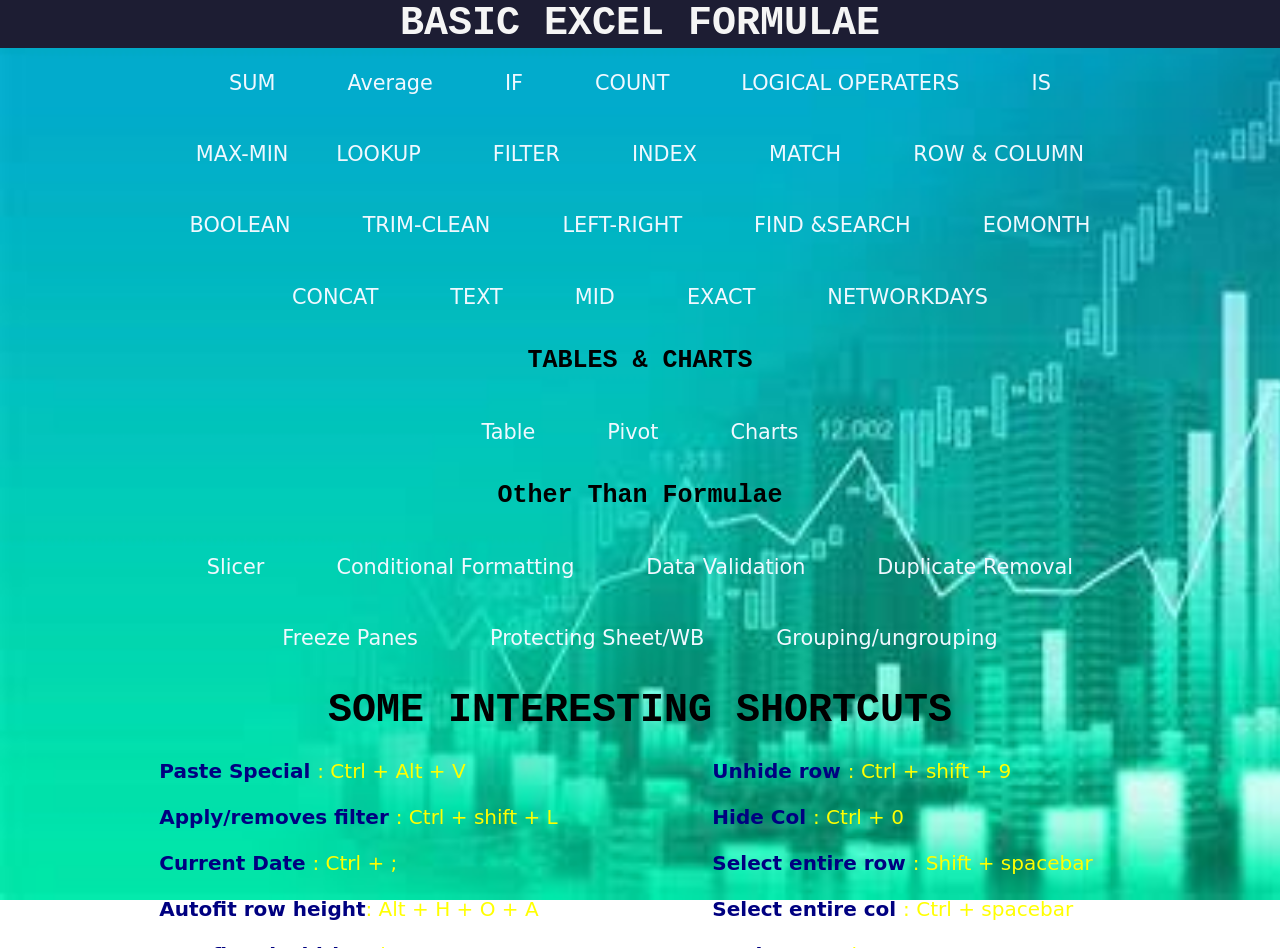
<file: index.html>
<!doctype html>
<html lang="en">
  <head>
    <!-- Required meta tags -->
    <meta charset="utf-8">
    <meta name="viewport" content="width=device-width, initial-scale=1">

    <!-- Bootstrap CSS -->
    <link href="https://cdn.jsdelivr.net/npm/bootstrap@5.0.2/dist/css/bootstrap.min.css" rel="stylesheet" integrity="sha384-EVSTQN3/azprG1Anm3QDgpJLIm9Nao0Yz1ztcQTwFspd3yD65VohhpuuCOmLASjC" crossorigin="anonymous">
    <link href="index2.css" rel="stylesheet">
    <link rel="shortcut icon"type="icon/css" href="https://icon-library.com/images/excel-sheet-icon/excel-sheet-icon-8.jpg">
    <title>Excel-Formulae</title>
  </head>
  <body>
    <!-- <figure class="text-center sticky-top p-1 mb-0  text-dark" style="background-color:   rgba(34,42,52,1) ; ">
      <blockquote class="blockquote">
        <p class="pt-2 mt-1" style="color: whitesmoke; font-family: 'Courier New', Courier, monospace; font-size: 1.8em;">BASIC EXCEL FORMULAE</p>
      </blockquote>
      <figcaption class="blockquote-footer">
        Someone famous in <cite title="Source Title">Source Title</cite>
      </figcaption>
    </figure> -->
    <div id="div1">

      <h1 id="h1">BASIC EXCEL FORMULAE</h1>
      
      </div>
<div id="div2" >
  
    <nav class="navbar navbar-expand navbar-light bg-transparent">
        <div class="container-fluid">
          <!-- <button class="navbar-toggler" type="button" data-bs-toggle="collapse" data-bs-target="#navbarNav" aria-controls="navbarNav" aria-expanded="false" aria-label="Toggle navigation">
            <span class="navbar-toggler-icon"></span>
          </button> -->
          <div class="collapse navbar-collapse " id="navbarNav" >
            <ul class="navbar-nav mx-auto ">
              <li class="nav-item mx-4 p-1">
                <a class="nav-link " aria-current="page" href="#sum">SUM</a>
              </li> 
              <li class="nav-item mx-4 p-1" >
                <a class="nav-link" href="#average">Average</a>
              </li>
              <li class="nav-item  mx-4 p-1">
                <a class="nav-link" href="#if">IF</a>
              </li>
              <li class="nav-item mx-4 p-1">
                <a class="nav-link" href="#count">COUNT</a>
              </li>
              <li class="nav-item mx-4 p-1">
                <a class="nav-link" href="#logical">LOGICAL OPERATERS</a>
              </li>
              <li class="nav-item mx-4 p-1">
                <a class="nav-link" href="#is">IS</a>
              </li>
            </ul>
          </div>
        </div>
      </nav>
      <nav class="navbar navbar-expand navbar-light bg-transparent">
        <div class="container-fluid">
          <div class="collapse navbar-collapse mar1" id="navbarNav" >
            <ul class="navbar-nav mx-auto " >
              
              <li class="nav-item ms-4  p-1 ">
                <a class="nav-link" href="#max-min">MAX-MIN</a>
              </li>
              <li class="nav-item mx-4 p-1">
                <a class="nav-link" href="#lookup">LOOKUP</a>
              </li>
              <li class="nav-item mx-4 p-1 ">
                <a class="nav-link" href="#filter">FILTER</a>
              </li>
        
              <li class="nav-item  mx-4 p-1">
                <a class="nav-link" href="#index">INDEX</a>
              </li>
              <li class="nav-item mx-4 p-1" >
                <a class="nav-link" href="#match">MATCH</a>
              </li>
              <li class="nav-item mx-4 p-1">
                <a class="nav-link" href="#row-col">ROW & COLUMN</a>
              </li>
            </ul>
          </div>
        </div>
      </nav>
      <nav class="navbar navbar-expand navbar-light bg-transparent">
        <div class="container-fluid">
          <div class="collapse navbar-collapse mar2" id="navbarNav">
            <ul class="navbar-nav mx-auto " style="width: auto;" >
              
              
              
              <li class="nav-item mx-4 p-1 ">
                <a class="nav-link" href="#boolean">BOOLEAN</a>
              </li>
              
              <li class="nav-item mx-4 p-1">
                <a class="nav-link" href="#trim-clean">TRIM-CLEAN</a>
              </li>
              <li class="nav-item mx-4 p-1 ">
                <a class="nav-link" href="#left-right">LEFT-RIGHT</a>
              </li>
              <li class="nav-item mx-4 p-1 " >
                <a class="nav-link" href="#find-search">FIND &SEARCH</a>
              </li>
              <li class="nav-item  mx-4 p-1">
                <a class="nav-link" href="#eomonth">EOMONTH</a>
              </li>
              
            </ul>
          </div>
        </div>
      </nav>
      <nav class="navbar navbar-expand navbar-light bg-transparent">
        <div class="container-fluid">
          <div class="collapse navbar-collapse mar2" id="navbarNav" >
            <ul class="navbar-nav mx-auto " >
              <li class="nav-item  mx-4 p-1" >
                <a class="nav-link" href="#concat">CONCAT</a>
              </li>
              <li class="nav-item mx-4 p-1">
                <a class="nav-link" href="#text">TEXT</a>
              </li>
              <li class="nav-item  mx-4 p-1">
                <a class="nav-link" href="#mid">MID</a>
              </li>
              <li class="nav-item mx-4 p-1">
                <a class="nav-link" href="#exact">EXACT</a>
              </li>
              <li class="nav-item mx-4 p-1" >
                <a class="nav-link" href="#networkdays">NETWORKDAYS</a>
              </li>
            </ul>
          </div>
        </div>
      </nav>
      <nav class="navbar navbar-light bg-transparent ">
        <div class="container-fluid ">
          <span class="navbar-brand h1 mx-auto" style="color:black; font-size: 25px; font-family: 'Courier New', Courier, monospace; font-weight:bolder;">TABLES & CHARTS</span>
        </div>
      </nav>
      <nav class="navbar navbar-expand navbar-light bg-transparent">
        <div class="container-fluid">
          <div class="collapse navbar-collapse mar2" id="navbarNav" >
            <ul class="navbar-nav mx-auto " >
              <li class="nav-item mx-4 p-1">
                <a class="nav-link" href="#table">Table</a>
              </li>
              <li class="nav-item  mx-4 p-1">
                <a class="nav-link" href="#pivot">Pivot</a>
              </li>
              <li class="nav-item mx-4 p-1">
                <a class="nav-link" href="#charts">Charts</a>
              </li>
            </ul>
          </div>
        </div>
      </nav>
      <nav class="navbar navbar-light bg-transparent ">
        <div class="container-fluid ">
          <span class="navbar-brand h1 mx-auto" style="color:black; font-size: 25px; font-family: 'Courier New', Courier, monospace; font-weight:bolder;">Other Than Formulae</span>
        </div>
      </nav>
      <nav class="navbar navbar-expand navbar-light bg-transparent">
        <div class="container-fluid">
          <div class="collapse navbar-collapse mar2" id="navbarNav" >
            <ul class="navbar-nav mx-auto " >
              <li class="nav-item mx-4 p-1">
                <a class="nav-link" href="#slicer">Slicer</a>
              </li>
              <li class="nav-item  mx-4 p-1">
                <a class="nav-link" href="#condition">Conditional Formatting</a>
              </li>
              <li class="nav-item mx-4 p-1">
                <a class="nav-link" href="#datav">Data Validation</a>
              </li>
              <li class="nav-item mx-4 p-1" >
                <a class="nav-link" href="#dupr">Duplicate Removal</a>
              </li>
              
            </ul>
          </div>
        </div>
      </nav>
      <nav class="navbar navbar-expand navbar-light bg-transparent">
        <div class="container-fluid">
          <div class="collapse navbar-collapse mar2" id="navbarNav" >
            <ul class="navbar-nav mx-auto " >
              <li class="nav-item mx-4 p-1" >
                <a class="nav-link" href="#freezp">Freeze Panes</a>
              </li>
              <li class="nav-item mx-4 p-1">
                <a class="nav-link" href="#protsheet">Protecting Sheet/WB</a>
              </li>
              <li class="nav-item  mx-4 p-1">
                <a class="nav-link" href="#grp_ugrp">Grouping/ungrouping</a>
              </li>
            </ul>
          </div>
        </div>
      </nav>
      <nav class="navbar navbar-light bg-transparent ">
        <div class="container-fluid ">
          <span class="navbar-brand h1 mx-auto fs-1" style="color: black; font-weight: bolder; font-family: 'Courier New', Courier, monospace;">SOME INTERESTING SHORTCUTS</span>
        </div>
      </nav>
      <div class="container mx-auto">
        
          <div class="d-lg-flex justify-content-center justify-content-around">
            <div>
            <p class="p1"><b class="sh">Paste Special </b>: Ctrl + Alt + V</p>

            <p class="p1"><b class="sh">Apply/removes filter </b>: Ctrl + shift + L</p>
        
            <p class="p1"><b class="sh">Current Date </b>: Ctrl + ;</p>
        
            <p class="p1"><b class="sh">Autofit row height</b>: Alt + H + O + A</p>
        
            <p class="p1"><b class="sh">Autofit col width </b>: Alt + H + O + I</p>
        
            <p class="p1"><b class="sh">Copy value from above cell </b>: Ctrl + '</p>
        
            <p class="p1"><b class="sh">Format cells </b>: Ctrl + 1</p>
        
            <p class="p1"><b class="sh">Current Time </b>: Ctrl + Shift + ;</p>
        
            <p class="p1"><b class="sh">Visual Basic Editor </b>: Alt + F11</p>
        
            <p class="p1"><b class="sh">Remove Duplicates </b>: Alt + A + M</p>
        
            <p class="p1"><b class="sh">To Cut </b>: Ctrl + X</p>
        
            <p class="p1"><b class="sh">Insert Hyper link</b>: Ctrl + K</p>
        
            <p class="p1"><b class="sh">To open a file </b>: Ctrl + F12</p>
        
            <p class="p1"><b class="sh">Delete Row/Col/cell </b>: Ctrl + -</p>
        
            <p class="p1"><b class="sh">Save As</b>: F12</p>
        
            <p class="p1"><b class="sh">Hide row </b>: Ctrl + 9</p>
        
          </div>
          <div class="">
            <p class="p1"><b class="sh">Unhide row </b>: Ctrl + shift + 9</p>

    <p class="p1"><b class="sh">Hide Col </b>: Ctrl + 0</p>

    <p class="p1"><b class="sh">Select entire row </b>: Shift + spacebar</p>

    <p class="p1"><b class="sh">Select entire col </b>: Ctrl + spacebar</p>

    <p class="p1"><b class="sh">Replace </b>: Ctrl + H</p>

    <p class="p1"><b class="sh">Task manager</b>: Ctrl + shift + Esc</p>

    <p class="p1"><b class="sh">File explorer</b>: win + E</p>

    <p class="p1"><b class="sh">Screen keyboard </b>: Ctrl + win + o</p>

    <p class="p1"><b class="sh">Create new folder</b>: Ctrl + shift + N</p>

    <p class="p1"><b class="sh">Rename</b>: F2</p>

    <p class="p1"><b class="sh">Undo last action </b>: Ctrl + Z</p>

    <p class="p1"><b class="sh">Hide/show excel ribbons </b>: Ctrl + F1</p>

    <p class="p1"><b class="sh">Go to spl</b>: Ctrl + G</p>

    <p class="p1"><b class="sh">Displays shortcut menu </b>: shift + F10</p>

    <p class="p1"><b class="sh">Insert pivot </b>: Alt + N + V</p>

    <p class="p1"><b class="sh">Insert function dialog box </b>: shift + F3</p>
          
        </div>
      </div>
    </div>

     
      <div id="sum">

 

        <div style="position: relative; float: right; margin: 6px 6px;">
        
         
        
        <a href="#" style="text-decoration: none; border: 1.5px solid black;
        
                    border-radius: 1.5em; padding: 3px; color:blue">
        
                 X
        
        </a></div>
        
        <div style="position: absolute; top: 50%; left: 50%; right:-30%; transform: translate(-50%,-50%); font-size: 0.7em;" class="p-4">
        
                <p>
        
                    <h6 > <b>SUM </b>: Adds all the numbers in a range of cells</h6>
        
                    <p class="p">Syntax :<b class="def"> =SUM(number1,[number2],..)</b></p>
        
                    <p ><b class="shortcut">Shortcut</b> <b class="scut">: Alt + =</b> </p>
        
                    <h6 ><b>SUMIF </b>: Adds the cells specified by a given condition or criteria</h6>
        
                    <p class="p">Syntax :<b class="def"> =SUMIF (range, criteria,[ sum_range])</b></p>
        
                    <h6 ><b>SUMIFS </b>: Adds the cells specified by a given set of conditions or criteria</h6>
        
                    <p class="p">Syntax :<b class="def"> =SUMIFS(sum_range,criteria_range1,criteria1,..)</b></p>
        
                </p>
        
            </div>
        
            </div>
        
            
              <div id="average">

                <div style="position: relative; float: right; margin: 6px 6px;">
            
                        <a href="#" style="text-decoration: none; border: 1.5px solid black;
            
                        border-radius: 1.5em; padding: 3px;">
            
                        X
            
            </a></div>
            
                    <div style="position: absolute; top: 50%; left: 45%; right:-30%; transform: translate(-50%,-50%); font-size: 0.7em;" class="p-4">
            
                    <p>
            
                        <h6 ><b>AVERAGE </b>: Returns the average(Arithemetic mean)of its arguments</h6>
            
                        <p class="p">Syntax :<b class="def"> =AVERAGE (number1, [number2], ...)</b></p>
            
                        <p><b class="shortcut">Shortcut</b> <b class="scut"> : Alt + h + u + a</b> </p>
                       
                        
            
                        <h6 ><b>AVERAGEIF :</b> Finds average for the cells specified by a given condition or criteria</h6>
            
                        <p class="p">Syntax :<b class="def"> =AVERAGEIF (range, criteria,[average_range])</b></p>
            
                        <h6 ><b>AVERAGEIFS :</b> Finds average for the cells specified by a given set of conditions or criteria</h6>
            
                        <p class="p">Syntax :<b class="def"> =AVERAGEIFS(average_range,criteria_range1,criteria1,..)</b></p>
            
                    </p>
            
            </div>
            
                </div>
              </div>
              
    <div id="if">

      <div style="position: relative; float: right; margin: 6px 6px;">

          <a href="#" style="text-decoration: none; border: 1.5px solid black;

          border-radius: 1.5em; padding: 3px;">X</a></div>

      <div style="position: absolute;top:50%; left: 45%;right:-30%; transform: translate(-50%,-50%); font-size: 0.7em;" class="p-4">

      <p>

          <h6 ><b>IF :</b> Checks whether a condition is met, and returns one value if true and another value if false.</h6>

          <p class="p">Syntax :<b class="def"> =IF(logical_test, value_if_true, [value_if_false])</b></p>

          <h6 ><b>IFERROR :</b> To trap and handle errors in a formula. </h6>

          <li class="li1">If an error exists - returns a value we specified</li>

      <li class="li1">No error - returns the result of the formula</li>

      <p class="p">Syntax :<b class="def"> =IFERROR(value, value_if_error) </b></p>

          <h6 ><b>IFNA :</b> Returns the value we specify if the expression resolves to #N/A, otherwise returns the result of the expression</h6>

          <p class="p">Syntax :<b class="def"> =IFNA(value, value_if_na)</b></p>

      </p>

</div>

  </div>
  <div id="count">

    <div style="position: relative; float: right; margin: 6px 6px;">

        <a href="#" style="text-decoration: none; border: 1.5px solid black;

        border-radius: 1.5em; padding: 3px;">X

</a></div>



    <div style="position: absolute; top: 50%; left: 45%;right:-30%; transform: translate(-50%,-50%); font-size: 0.7em;" class="p-4">

    <p>

        <h6 ><b>COUNT :</b> Counts the no.of cells in a range that contain numbers</h6>

        <p class="p">Syntax :<b class="def"> =COUNT(value1, [value2], ...)</b></p>

        <h6 ><b>COUNTA :</b> Counts the no.of cells in a range that are not empty</h6>

        <p class="p">Syntax :<b class="def"> =COUNTA(value1, [value2], ...)</b></p>

        <h6 ><b>COUNTIF :</b> Counts the no.of cells within a range that meet the given condition</h6>

        <p class="p">Syntax :<b class="def"> =COUNTIF(range,criteria)</b></p>

        <h6 ><b>COUNTIFS :</b> Counts the no.of cells specified by a given set of conditions</h6>

        <p class="p">Syntax :<b class="def"> =COUNTIFS(criteria_range1, criteria1, [criteria_range2, criteria2]…)</b></p>

    </p>

</div>

</div>
<div id="logical">

  <div style="position: relative; float: right; margin: 6px 6px;">

      <a href="#" style="text-decoration: none; border: 1.5px solid black;

      border-radius: 1.5em; padding: 3px;">X

</a></div>

  <div style="position: absolute; top: 50%; left: 45%;right:-30%; transform: translate(-50%,-50%); font-size: 0.7em;" class="p-4">

  <p>

      <h6 ><b>OR :</b> returns True if at least one of the criteria evaluates to true. If all the arguments evaluate as False, then returns False</h6>

      <p class="p">Syntax :<b class="def"> =OR(logical1, [logical2], …)</b></p>

      <h6 ><b>AND :</b> Check whether all arguments are true, and returns true if all arguments are true</h6>

      <p class="p">Syntax :<b class="def"> =AND(logical1, [logical2]…)</b></p>

      <h6 ><b>NOT :</b> Changes false to true,or true to false</h6>

      <p class="p">Syntax :<b class="def"> =NOT(logical)</b></p>

  </p>

</div>

</div>
<div id="is">

  <div style="position: relative; float: right; margin: 6px 6px;">

      <a href="#" style="text-decoration: none; border: 1.5px solid black;

      border-radius: 1.5em; padding: 3px;">X

</a></div>



  <div style="position: absolute; top: 50%; left: 45%; right:-30%; transform: translate(-50%,-50%); font-size: 0.7em;" class="p-4">

  <p>

      <h6 ><b>ISTEXT :</b> Checks whether a value is text, and returns true or false</h6>

      <p class="p">Syntax :<b class="def"> =ISTEXT(value)</b></p>

      <h6 ><b>ISBLANK :</b> Checks whether a reference is to an empty cell, and returns true or false</h6>

      <p class="p">Syntax :<b class="def"> =ISBLANK(value)</b></p>

  </p>

</div>

</div>

<div id="max-min">

  <div style="position: relative; float: right; margin: 6px 6px;">

      <a href="#" style="text-decoration: none; border: 1.5px solid black;

      border-radius: 1.5em; padding: 3px;">X

</a></div>



  <div style="position: absolute; top: 50%; left: 45%;right:-30%; transform: translate(-50%,-50%); font-size: 0.7em;" class="p-4">

  <p>

      <h6 ><b>MAX :</b>  Returns the largest value in a set of values. Ignores logical values and text</h6>

      <p class="p">Syntax :<b class="def"> =MAX(number1, [number2], ...)</b></p>

      <h6 ><b>MIN :</b> Returns the smallest value in a set of values. Ignores logical values and text</h6>

      <p class="p">Syntax :<b class="def"> =MIN(number1, [number2], ...)</b></p>

  </p>

</div>

</div>
<div id="lookup">

  <div style="position: relative; float: right; margin: 6px 6px;">

      <a href="#" style=" text-decoration: none; border: 1.5px solid black;

      border-radius: 1.5em; padding: 3px;">X</i>

</a></div>



  <div style="position: absolute; top: 50%; left: 50%;right:-40%; transform: translate(-50%,-50%); font-size: 0.7em;" class="p-4">

  <p>



      <h6 ><b>HLOOKUP :</b>  Can locate and retrieve a value from data in a horizontal table</h6>

      <p class="p">Syntax :<b class="def"> =HLOOKUP(lookup_value, table_array, row_index_num, [range_lookup])</b></p>

      <h6 ><b>VLOOKUP :</b> when you need to find things in a table or a range by row</h6>

      <p class="p">Syntax :<b class="def"> =VLOOKUP(lookup_value, table_array, row_index_num, [range_lookup])</b></p>

      <p class="lk">=LOOKUP(What you want to look up, where you want to look for it, the column number in the range containing the value to return, return an Approximate or Exact match -indicated as 1/TRUE, or 0/FALSE).</p>

     

  </p>

</div>

</div>


<div id="filter">

  <div style="position: relative; float: right; margin: 6px 6px;">

      <a href="#" style=" text-decoration: none; border: 1.5px solid black;

      border-radius: 1.5em; padding: 3px;">X

</a></div>

  <div style="position: absolute; top: 50%; left: 50%;right:-30%; transform: translate(-50%,-50%); font-size: 0.7em;" class="p-4">

  <p>

      <h6 ><b>Filter :</b> Filter a range of data based on criteria we define</h6>

      <p class="p">Syntax :<b class="def"> =FILTER(array, include, [if_empty])</b></p>
      <p ><b claass="shortcut" style="color:red; font-size: 15px;">Shortcut </b><b class="scut">: Ctrl + Shift + L</b> </p>

  </p>

</div>

</div>
<div id="index">

  <div style="position: relative; float: right; margin: 6px 6px;">

      <a href="#" style="text-decoration: none; border: 1.5px solid black;

      border-radius: 1.5em; padding: 3px;">X

</a></div>



  <div style="position: absolute; top: 50%; left: 50%;right:-30%; transform: translate(-50%,-50%); font-size: 0.7em;" class="p-4">

  <p>

      <h6 ><b>Index :</b> Returns the value at a given location in a range or array.</h6>

      <p class="p">Syntax :<b class="def"> =INDEX(array, row_num, [col_num], [area_num])</p>

  </p>

</div>

</div>

<div id="match">

  <div style="position: relative; float: right; margin: 6px 6px;">

      <a href="#" style=" text-decoration: none; border: 1.5px solid black;

      border-radius: 1.5em; padding: 3px;">X

</a></div>



  <div style="position: absolute; top: 50%; left: 50%;right:-30%; transform: translate(-50%,-50%); font-size: 0.7em;" class="p-4">

  <p>

      <h6 style="color:black"><b>Match :</b> Locate the position of a lookup value in a row, column, or table.</h6>

      <p class="p">Syntax :<b class="def"> =MATCH(lookup_value, lookup_array, [match_type])</b></p>

  </p>

</div>

</div>

<div id="row-col">

  <div style="position: relative; float: right; margin: 6px 6px;">

      <a href="#" style=" text-decoration: none; border: 1.5px solid black;

      border-radius: 1.5em; padding: 3px;">X

</a></div>

  <div style="position: absolute; top: 50%; left: 50%;right:-30%; transform: translate(-50%,-50%); font-size: 0.7em;" class="p-4">

  <p>

      <h6 style="color:black"><b>Row :</b> Returns the row number of a reference</h6>

      <p class="p">Syntax :<b class="def"> =ROW([reference])</b></p>

      <h6 style="color:black"><b>Column :</b> Returns the column number of a reference</h6>

      <p class="p">Syntax :<b class="def"> =COLUMN([reference])</b></p>

  </p>

</div>

</div>

<div id="boolean">

  <div style="position: relative; float: right; margin: 6px 6px;">

      <a href="#" style=" text-decoration: none; border: 1.5px solid black;

      border-radius: 1.5em; padding: 3px;">X

</a></div>



  <div style="position: absolute; top: 50%; left: 50%;right:-30%; transform: translate(-50%,-50%); font-size: 0.7em;" class="p-4">

  <p>

      <h6 style="color:black"><b>True :</b> Returns the logical value TRUE</h6>

      <p class="p">Syntax :<b class="def"> =TRUE()</p>

      <h6 style="color:black"><b>False :</b> Returns the logical value FALSE</h6>

      <p class="p">Syntax :<b class="def"> =FALSE()</p>

  </p>

</div>

</div>
<div id="trim-clean">

  <div style="position: relative; float: right; margin: 6px 6px;">

      <a href="#" style="text-decoration: none; border: 1.5px solid black;

      border-radius: 1.5em; padding: 3px;">X

</a></div>



  <div style="position: absolute; top: 50%; left: 50%;right:-30%; transform: translate(-50%,-50%); font-size: 0.7em;" class="p-4">

  <p>

      <h6 style="color:black"><b>Trim :</b> Removes the extra spaces from the start and end of the cell value. </h6>

      <p class="p">Syntax :<b class="def"> =TRIM(text)</b></p>

      <h6 style="color:black"><b>Clean :</b> Removes all nonprintable characters from text</h6>

      <p class="p">Syntax :<b class="def"> =CLEAN(text)</b></p>

  </p>

</div>

</div>

<div id="left-right">

  <div style="position: relative; float: right; margin: 6px 6px;">

      <a href="#" style=" text-decoration: none; border: 1.5px solid black;

      border-radius: 1.5em; padding: 3px;">X

</a></div>



  <p>

      <div style="position: absolute; top: 50%; left: 50%;right:-30%; transform: translate(-50%,-50%); font-size: 0.7em;" class="p-4">

      <h6 style="color:black"><b>Left :</b> Extracts a given number of characters from the left side of a supplied text string.</h6>

      <p class="p">Syntax :<b class="def"> =LEFT(text,[num_chars])</p>

      <h6 style="color:black"><b>Right :</b> Extracts a given number of characters from the left side of a supplied text string.</h6>

      <p class="p">Syntax :<b class="def"> =RIGHT(text,[num_chars])</p>

  </p>

</div>

</div>
<div id="find-search">

 

  <div style="position: relative; float: right; margin: 6px 6px;">

      <a href="#" style=" text-decoration: none; border: 1.5px solid black;

      border-radius: 1.5em; padding: 3px;">X

</a></div>



  <div style="position: absolute; top: 50%; left: 50%;right:-30%; transform: translate(-50%,-50%); font-size: 0.7em;" class="p-4">

  <p>

      <h6 style="color:black"><b>Find :</b> Get location substring in a string(case sensitive)</h6>

      <p class="p">Syntax :<b class="def"> =FIND(find_text, within_text, [start_num])</p>
      <p ><b claass="shortcut" style="color:red; font-size: 15px;">Shortcut </b><b class="scut"> : Ctrl + F</b> </p>

      <h6 style="color:black"><b>Search :</b> Get the location of substring in a string(not case sensitive)</h3>

        <p class="p">Syntax :<b class="def"> =SEARCH(find_text, within_text, [start_num])</b></p>
      <p ><b claass="shortcut" style="color:red; font-size: 15px;">Shortcut </b><b class="scut"> : Alt + Q</b> </p>

  </p>

</div>

</div>
<div id="eomonth">

  <div style="position: relative; float: right; margin: 6px 6px;">

      <a href="#" style=" text-decoration: none; border: 1.5px solid black;

      border-radius: 1.5em; padding: 3px;">X

</a></div>

  <div style="position: absolute; top: 50%; left: 50%;right:-30%; transform: translate(-50%,-50%); font-size: 0.7em;" class="p-4">

  <p>

      <h6 style="color:black"><b>EOMONTH :</b> Get last day of month n months in future or past</h6>

      <p class="p">Syntax :<b class="def"> =EOMONTH (start_date, months)</b></p>

  </p>

</div>

</div>
<div id="concat">

  <div style="position: relative; float: right; margin: 6px 6px;">

      <a href="#" style=" text-decoration: none; border: 1.5px solid black;

      border-radius: 1.5em; padding: 3px;">X

</a></div>

  <div style="position: absolute; top: 50%; left: 50%; right:-30%; transform: translate(-50%,-50%); font-size: 0.7em;" class="p-4">

  <p>

      <h6 style="color:black"><b>Concat :</b> combines the text from multiple ranges and/or strings, but it doesn't provide delimiter or IgnoreEmpty arguments.</h6>

      <p class="p">Syntax :<b class="def"> =CONCAT(text1, [text2],…)</p>

  </p>

</div>

</div>
<div id="text">

  <div style="position: relative; float: right; margin: 6px 6px;">

      <a href="#" style=" text-decoration: none; border: 1.5px solid black;

      border-radius: 1.5em; padding: 3px;">X

</a></div>

  <div style="position: absolute; top: 50%; left: 50%;right:-30%; transform: translate(-50%,-50%); font-size: 0.7em;" class="p-4">

  <p>

      <h6 style="color:black"><b>TEXTJOIN :</b> Join text values with a delimiter</h6>

      <p class="p">Syntax :<b class="def"> =TEXTJOIN(delimiter, ignore_empty, text1, [text2], ...)</p>

      <h6 style="color:black"><b>TEXT :</b> Convert a number to text in a number format</h6>

      <p class="p">Syntax :<b class="def"> =TEXT(value, format_text)</p>

  </p>

</div>

</div>
<div id="mid">

  <div style="position: relative; float: right; margin: 6px 6px;">

      <a href="#" style=" text-decoration: none; border: 1.5px solid black;

      border-radius: 1.5em; padding: 3px;">X

</a></div>

  <div style="position: absolute; top: 50%; left: 50%;right:-30%; transform: translate(-50%,-50%); font-size: 0.7em;" class="p-4">

  <p>

      <h6 style="color:black"><b>MID :</b> Extracts a given number of characters from the middle of a supplied text string.</h6>

      <p class="p">Syntax :<b class="def"> =MID(text, start_num, num_chars)</b></p>

  </p>

</div>

</div>
<div id="exact">

  <div style="position: relative; float: right; margin: 6px 6px;">

      <a href="#" style=" text-decoration: none; border: 1.5px solid black;

      border-radius: 1.5em; padding: 3px;">X

</a></div>

  <div style="position: absolute; top: 50%; left: 50%;right:-30%; transform: translate(-50%,-50%); font-size: 0.7em;" class="p-4">

  <p>

      <h6 style="color:black"><b>EXACT :</b> Shows whether both data are an exact match or not.</h6>

      <p class="p">Syntax :<b class="def"> =EXACT (text1,text2)</b></p>

  </p>

</div>

</div>
<div id="networkdays">

  <div style="position: relative; float: right; margin: 6px 6px;">

      <a href="#" style=" text-decoration: none; border: 1.5px solid black;

      border-radius: 1.5em; padding: 3px;">X

</a></div>

  <div style="position: absolute; top: 40%; left: 50%;right:-40%; transform: translate(-50%,-50%); font-size: 0.7em;" class="p-4">

  <p>

      <h6 style="color:black"><b>NetworkDays :</b> To get the number of business days between dates.</h6>

      <p class="p">Syntax :<b class="def"> =NETWORKDAYS(start_date,end_date,holidays)</b></p>

  </p>
</div>
</div>
<div id="table">

     

  <div style="position: relative; float: right; margin: 6px 6px;">

  

  <a href="#" style="text-decoration: none; border: 1.5px solid black;

              border-radius: 1.5em; padding: 3px; color:blue">

           X

  </a></div>
  <div style="position: absolute; top: 50%; left: 50%;right:-40%; transform: translate(-50%,-50%); font-size: 0.7em;" class="p-4">

    <p>
  
        <h6 style="color:black"><b>Table :</b> To organize & analyze related data.</h6>
        <p ><b class="shortcut">Shortcut</b> <b class="scut">: Ctrl + T</b> </p>
        <p class="p">Process :<b class="def"> 
          <ol class="ol">
          <li>Select a cell within your data.</li>  
          <li>Select Home > Format as Table.</li>
          <li>Choose a style for your table.</li>
          <li>In the Create Table dialog box, set your cell range.</li>
          <li>Mark if your table has headers.</li>
         <li>Select OK.</li>
          </ol>
          </b></p>
  
    </p>
  </div>
  </div>

  <div id="pivot"> 

    <div style="position: relative; float: right; margin: 6px 6px;">
    <a href="#" style="text-decoration: none; border: 1.5px solid black;

               border-radius: 1.5em; padding: 3px; color:blue">
            X
    </a></div>
    <div style="position: absolute; top: 50%; left: 50%;right:-40%; transform: translate(-50%,-50%); font-size: 0.7em;" class="p-4">

      <p>
    
          <h6 style="color:black"><b>Pivote Tbale :</b> To quickly summarize large amounts of data.</h6>
    
          <p class="p">Process :<b class="def"> 
            <ol class="ol">
            <li>Select the cells you want to create a PivotTable from.</li>  
            <li>Select Insert and choose the top of the  PivotTable button  PivotTable button.</li>
            <li>Under Select a table or range, and verify the cell range in Table/Range.</li>
            <li>Select New worksheet or Existing worksheet under Choose where you want the PivotTable to be placed</li>
            <li>Select OK.</li>
            </ol>
            </b></p>
    
      </p>
    </div>
    </div>
    <div id="charts">
      <div style="position: relative; float: right; margin: 6px 6px;">
      <a href="#" style="text-decoration: none; border: 1.5px solid black;

                 border-radius: 1.5em; padding: 3px; color:blue">

              X
      </a></div>
      <div style="position: absolute; top: 50%; left: 50%;right:-40%; transform: translate(-50%,-50%); font-size: 0.7em;" class="p-4">

        <p>
      
            <h6 style="color:black"><b>Charts :</b> Enable you to visually compare multiple sets of data.</h6>
      
            <p class="p">Process :<b class="def"> 
              <ol class="ol">
              <li>Select the data you'd like to include in the chart.</li>  
              <li>On the Insert tab, select  your desired chart in Recommended Charts.</li>
              <li>See charts with your data previewed in the Recommended Charts pane.</li>
              <li>Choose one and select Insert Chart.</li>
              
              </ol>
              </b></p>
      
        </p>
      </div>

      </div>
      <div id="slicer">

           

        <div style="position: relative; float: right; margin: 6px 6px;">

        

        <a href="#" style="text-decoration: none; border: 1.5px solid black;

                    border-radius: 1.5em; padding: 3px; color:blue">

                 X

        </a></div>
        <div style="position: absolute; top: 50%; left: 50%;right:-40%; transform: translate(-50%,-50%); font-size: 0.7em;" class="p-4">

          <p>
        
              <h6 style="color:black"><b>Slicer :</b> To filter data visually.</h6>
              <p ><b class="shortcut">Shortcut</b> <b class="scut">: Alt + N + S + F</b> </p>
        
              <p class="p">Process :<b class="def"> 
                <ol class="ol">
                <li>Click anywhere in the table or PivotTable.</li>  
                <li>On the Insert tab, select Slicer.</li>
                <li>In the Insert Slicers dialog box, select the check boxes for the fields you want to display, then select OK.</li>
                <li>A slicer will be created for every field that you selected. Clicking any of the slicer buttons will automatically apply that filter to the linked table or PivotTable.</li>
                
                </ol>
                </b></p>
        
          </p>
        </div>
        </div>

        <div id="condition">

           

          <div style="position: relative; float: right; margin: 6px 6px;">

         

          <a href="#" style="text-decoration: none; border: 1.5px solid black;

                     border-radius: 1.5em; padding: 3px; color:blue">

                  X

          </a></div>
          <div style="position: absolute; top: 50%; left: 50%;right:-40%; transform: translate(-50%,-50%); font-size: 0.7em;" class="p-4">

            <p>
          
                <h6 style="color:black"><b>Conditional Formatting :</b> To make it easy to highlight certain values.</h6>
              
                <p class="p">Process :<b class="def"> 
                  <ol class="ol">
                  <li>Select the cells you want to format.</li>  
                  <li>Go to Home and select Conditional Formatting.</li>
                  <li>Select the desired options for your data.</li>
                
                  </ol>
                  </b></p>
          
            </p>
          </div>
          </div>
 
          <div id="datav">

                   

            <div style="position: relative; float: right; margin: 6px 6px;">

            

            <a href="#" style="text-decoration: none; border: 1.5px solid black;

                       border-radius: 1.5em; padding: 3px; color:blue">

                    X

            </a></div>
            <div style="position: absolute; top: 50%; left: 50%;right:-40%; transform: translate(-50%,-50%); font-size: 0.7em;" class="p-4">

              <p>
            
                  <h6 style="color:black"><b>Data Validation :</b> To pick from a list of rules to limit the type of data that can be entered in a cell.</h6>
                
                  <p class="p">Process :<b class="def"> 
                    <ol class="ol">
                    <li>Select the cells that should have the drop-down, go to Data and select Data Validation.</li>  
                    <li>For Allow, choose List.</li>
                    <li>For Source, type drop-down items separate by commas.</li>
                    <li>For example: Yes,No,Maybe.</li>
                    </ol>
                    </b></p>
            
              </p>
            </div>
            </div>

            <div id="dupr">

                       

              <div style="position: relative; float: right; margin: 6px 6px;">

             

              <a href="#" style="text-decoration: none; border: 1.5px solid black;

                         border-radius: 1.5em; padding: 3px; color:blue">

                      X

              </a></div>
              <div style="position: absolute; top: 50%; left: 50%;right:-40%; transform: translate(-50%,-50%); font-size: 0.7em;" class="p-4">

                <p>
              
                    <h6 style="color:black"><b>Duplicate Removal :</b> To remove the duplicate values</h6>
                  
                    <p class="p">Process :<b class="def"> 
                      <ol class="ol">
                      <li>Select the range of cells that has duplicate values you want to remove.</li>  
                      <li>Click Data > Remove Duplicates, and then Under Columns, check or uncheck the columns where you want to remove the duplicates.</li>
                      <li>Click OK.</li>
                      
                      </ol>
                      </b></p>
              
                </p>
              </div>
              </div>
              <div id="freezp">

                             

                <div style="position: relative; float: right; margin: 6px 6px;">

               

                <a href="#" style="text-decoration: none; border: 1.5px solid black;

                           border-radius: 1.5em; padding: 3px; color:blue">

                        X

                </a></div>
                <div style="position: absolute; top: 50%; left: 50%;right:-40%; transform: translate(-50%,-50%); font-size: 0.7em;" class="p-4">

                  <p>
                
                      <h6 style="color:black"><b>Freeze Panes :</b>Locks rows, columns, or both to the top and left in a sheet. </h6>
                    
                      <p class="p">Process :<b class="def"> 
                        <ol class="ol">
                        <li>Select the cell below the rows and to the right of the columns to freeze.</li>  
                        <li>Go to View, select  Freeze panes button Freeze Panes or press Alt+W+F, and choose what to freeze:</li>
                        <ul>
                          <li>Both rows & columns: Select Freeze Panes</li>
                          <li>Just the top row: Select Freeze Top Row.</li>
                          <li>Just the first column: Select Freeze First Column. </li>
                        </ul>
                       
                        
                        </ol>
                        </b></p>
                
                  </p>
                </div>
                </div>

                <div id="protsheet">

                                   

                  <div style="position: relative; float: right; margin: 6px 6px;">

                 

                  <a href="#" style="text-decoration: none; border: 1.5px solid black;

                             border-radius: 1.5em; padding: 3px; color:blue">

                          X

                  </a></div>
                  <div style="position: absolute; top: 50%; left: 50%;right:-40%; transform: translate(-50%,-50%); font-size: 0.7em;" class="p-4">

                    <p>
                  
                        <h6 style="color:black"><b>Protecting sheet/workbook :</b> To prevent other users from accidentally or deliberately changing, moving, or deleting data in a worksheet.</h6>
                      
                        <p class="p">Process :<b class="def"> 
                          <ol class="ol">
                          <li>Go to File. Once you click on the Info, you will see the Protect Workbook option on the right side.</li>  
                          <li>Click on the drop-down list of Protect Workbook option and select Encrypt with Password.</li>
                          <li>Enter the password according to your wish and Click OK. ...</li>
                          <li>It will again ask you to re-enter the password.</li>
                          </ol>
                          </b></p>
                  
                    </p>
                  </div>
                  </div>
                  <div id="grp_ugrp">

                                         

                    <div style="position: relative; float: right; margin: 6px 6px;">

                   

                    <a href="#" style="text-decoration: none; border: 1.5px solid black;

                               border-radius: 1.5em; padding: 3px; color:blue">

                            X

                    </a></div>
                    <div style="position: absolute; top: 50%; left: 50%;right:-40%; transform: translate(-50%,-50%); font-size: 0.7em;" class="p-4">

                      <p>
                    
                          <h6 style="color:black"><b>Grouping & Ungrouping rows/columns:</b> To organize a comparable layout</h6>
                        
                          <p class="p">Process :<b class="def"> 
                            <ol class="ol">
                            <li>Select the row or column you want to group.</li>  
                            <li>Click on “Group” on the Data ribbon.</li>
                            <p ><b class="shortcut">Shortcut - Group</b><b class="scut"> : Alt + shift + arrow right</b> </p>
                            <p ><b class="shortcut">Shortcut - Ungroup</b><b class="scut"> : Alt + shift + arrow left</b> </p>
                            </ol>
                            </b></p>
                    
                      </p>
                    </div>
                    </div>



    <script src="https://cdn.jsdelivr.net/npm/bootstrap@5.0.2/dist/js/bootstrap.bundle.min.js" integrity="sha384-MrcW6ZMFYlzcLA8Nl+NtUVF0sA7MsXsP1UyJoMp4YLEuNSfAP+JcXn/tWtIaxVXM" crossorigin="anonymous"></script>

    <!-- Option 2: Separate Popper and Bootstrap JS -->
    <!--
    <script src="https://cdn.jsdelivr.net/npm/@popperjs/core@2.9.2/dist/umd/popper.min.js" integrity="sha384-IQsoLXl5PILFhosVNubq5LC7Qb9DXgDA9i+tQ8Zj3iwWAwPtgFTxbJ8NT4GN1R8p" crossorigin="anonymous"></script>
    <script src="https://cdn.jsdelivr.net/npm/bootstrap@5.0.2/dist/js/bootstrap.min.js" integrity="sha384-cVKIPhGWiC2Al4u+LWgxfKTRIcfu0JTxR+EQDz/bgldoEyl4H0zUF0QKbrJ0EcQF" crossorigin="anonymous"></script>
    -->
  </body>
</html>
</file>
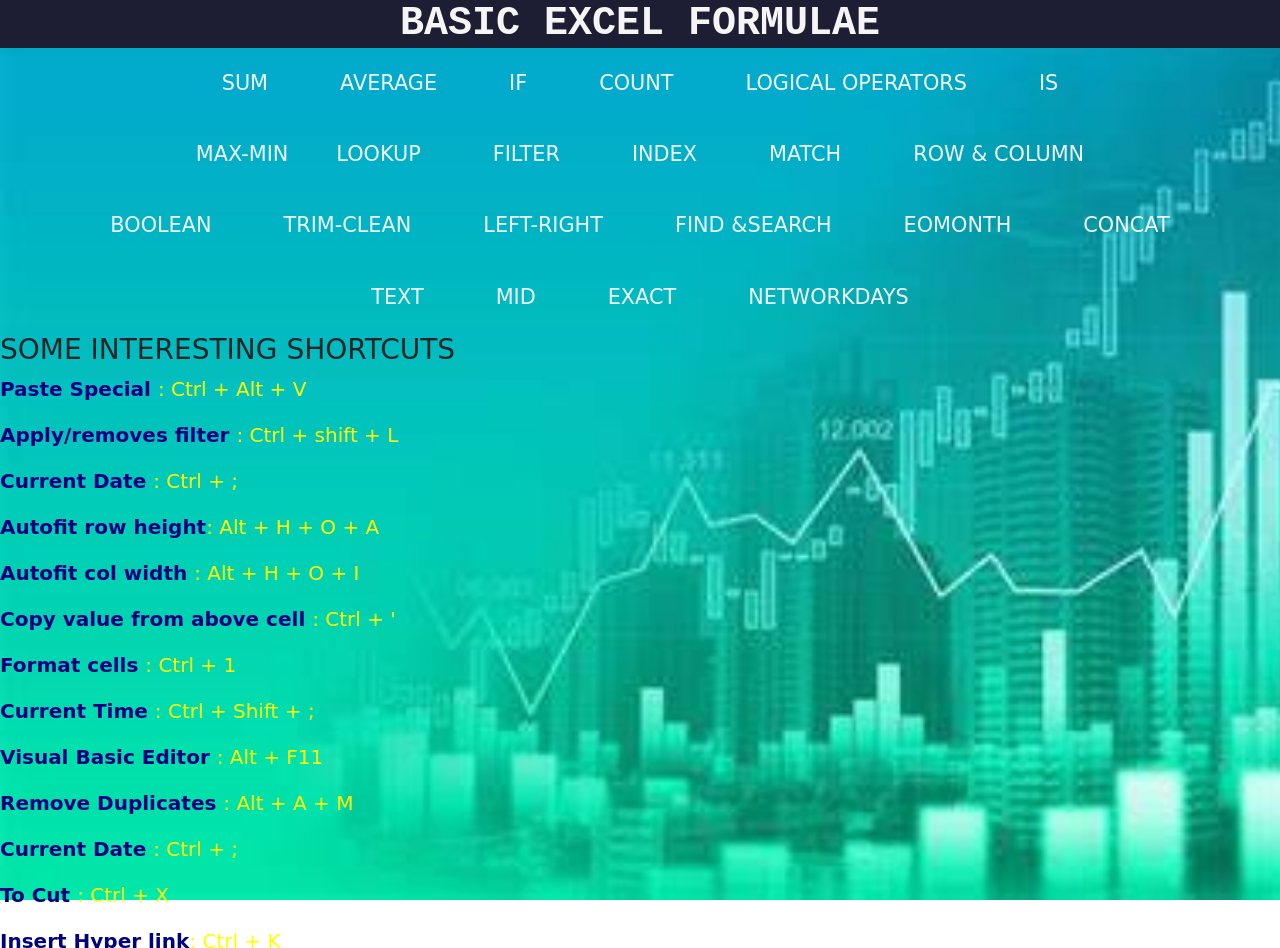
<file: Excel.html>
<!doctype
html>

<html
lang="en">

  <head>

    <!-- Required meta tags -->

    <meta
charset="utf-8">

    <meta
name="viewport"
content="width=device-width, initial-scale=1">



    <!-- Bootstrap CSS -->

    <link
href="https://cdn.jsdelivr.net/npm/bootstrap@5.0.2/dist/css/bootstrap.min.css"
rel="stylesheet"
integrity="sha384-EVSTQN3/azprG1Anm3QDgpJLIm9Nao0Yz1ztcQTwFspd3yD65VohhpuuCOmLASjC"
crossorigin="anonymous">

    <link
href="index2.css"
rel="stylesheet">

    <link rel="shortcut icon"type="icon/css" href="https://encrypted-tbn0.gstatic.com/images?q=tbn:ANd9GcSamhPWYsAh7aq7gxoT4UrYMFhEAkFP6VI_CA&usqp=CAU">

    <title>Excel-Formulae</title>

  </head>

  <body>

    <!-- <figure class="text-center sticky-top p-1 mb-0  text-dark" style="background-color:   rgba(34,42,52,1) ; ">

      <blockquote class="blockquote">

        <p class="pt-2 mt-1" style="color: whitesmoke; font-family: 'Courier New', Courier, monospace; font-size: 1.8em;">BASIC EXCEL FORMULAE</p>

      </blockquote>

      <figcaption class="blockquote-footer">

        Someone famous in <cite title="Source Title">Source Title</cite>

      </figcaption>

    </figure> -->

    <div
id="div1">



      <h1
id="h1">BASIC EXCEL FORMULAE</h1>

      

      </div>

<div
id="div2"
>

  

    <nav
class="navbar navbar-expand navbar-light bg-transparent">

        <div
class="container-fluid">

          <!-- <button class="navbar-toggler" type="button" data-bs-toggle="collapse" data-bs-target="#navbarNav" aria-controls="navbarNav" aria-expanded="false" aria-label="Toggle navigation">

            <span class="navbar-toggler-icon"></span>

          </button> -->

          <div
class="collapse navbar-collapse "
id="navbarNav"
>

            <ul
class="navbar-nav mx-auto ">

              <li
class="nav-item mx-4 p-1">

                <a
class="nav-link "
aria-current="page"
href="#sum">SUM</a>

              </li>

              <li
class="nav-item mx-4 p-1"
>

                <a
class="nav-link"
href="#average">AVERAGE</a>

              </li>

              <li
class="nav-item  mx-4 p-1">

                <a
class="nav-link"
href="#if">IF</a>

              </li>

              <li
class="nav-item mx-4 p-1">

                <a
class="nav-link"
href="#count">COUNT</a>

              </li>

              <li
class="nav-item mx-4 p-1">

                <a
class="nav-link"
href="#logical">LOGICAL OPERATORS</a>

              </li>

              <li
class="nav-item mx-4 p-1">

                <a
class="nav-link"
href="#is">IS</a>

              </li>

            </ul>

          </div>

        </div>

      </nav>

      <nav
class="navbar navbar-expand navbar-light bg-transparent">

        <div
class="container-fluid">

          <div
class="collapse navbar-collapse mar1"
id="navbarNav"
>

            <ul
class="navbar-nav mx-auto "
>

              

              <li
class="nav-item ms-4  p-1 ">

                <a
class="nav-link"
href="#max-min">MAX-MIN</a>

              </li>

              <li
class="nav-item mx-4 p-1">

                <a
class="nav-link"
href="#lookup">LOOKUP</a>

              </li>

              <li
class="nav-item mx-4 p-1 ">

                <a
class="nav-link"
href="#filter">FILTER</a>

              </li>

        

              <li
class="nav-item  mx-4 p-1">

                <a
class="nav-link"
href="#index">INDEX</a>

              </li>

              <li
class="nav-item mx-4 p-1"
>

                <a
class="nav-link"
href="#match">MATCH</a>

              </li>

              <li
class="nav-item mx-4 p-1">

                <a
class="nav-link"
href="#row-col">ROW & COLUMN</a>

              </li>

            </ul>

          </div>

        </div>

      </nav>

      <nav
class="navbar navbar-expand navbar-light bg-transparent">

        <div
class="container-fluid">

          <div
class="collapse navbar-collapse mar2"
id="navbarNav">

            <ul
class="navbar-nav mx-auto "
style="width: auto;"
>

              

              

              

              <li
class="nav-item mx-4 p-1 ">

                <a
class="nav-link"
href="#boolean">BOOLEAN</a>

              </li>

              

              <li
class="nav-item mx-4 p-1">

                <a
class="nav-link"
href="#trim-clean">TRIM-CLEAN</a>

              </li>

              <li
class="nav-item mx-4 p-1 ">

                <a
class="nav-link"
href="#left-right">LEFT-RIGHT</a>

              </li>

              <li
class="nav-item mx-4 p-1 "
>

                <a
class="nav-link"
href="#find-search">FIND &SEARCH</a>

              </li>

              <li
class="nav-item  mx-4 p-1">

                <a
class="nav-link"
href="#eomonth">EOMONTH</a>

              </li>

              <li
class="nav-item  mx-4 p-1"
>

                <a
class="nav-link"
href="#concat">CONCAT</a>

              </li>

            </ul>

          </div>

        </div>

      </nav>

      <nav
class="navbar navbar-expand navbar-light bg-transparent">

        <div
class="container-fluid">

          <div
class="collapse navbar-collapse mar2"
id="navbarNav"
>

            <ul
class="navbar-nav mx-auto "
>

              <li
class="nav-item mx-4 p-1">

                <a
class="nav-link"
href="#text">TEXT</a>

              </li>

              <li
class="nav-item  mx-4 p-1">

                <a
class="nav-link"
href="#mid">MID</a>

              </li>

              <li
class="nav-item mx-4 p-1">

                <a
class="nav-link"
href="#exact">EXACT</a>

              </li>

              <li
class="nav-item mx-4 p-1"
>

                <a
class="nav-link"
href="#networkdays">NETWORKDAYS</a>

              </li>

            </ul>

          </div>

        </div>

      </nav>
      <div>
            <h3 id="h3"> SOME INTERESTING SHORTCUTS</h3>
      </div>
    <p class="p1"><b class="sh">Paste Special </b>: Ctrl + Alt + V</p>
    <p class="p1"><b class="sh">Apply/removes filter </b>: Ctrl + shift + L</p>
    <p class="p1"><b class="sh">Current Date </b>: Ctrl + ;</p>
    <p class="p1"><b class="sh">Autofit row height</b>: Alt + H + O + A</p>
    <p class="p1"><b class="sh">Autofit col width </b>: Alt + H + O + I</p>
    <p class="p1"><b class="sh">Copy value from above cell </b>: Ctrl + '</p>
    <p class="p1"><b class="sh">Format cells </b>: Ctrl + 1</p>
    <p class="p1"><b class="sh">Current Time </b>: Ctrl + Shift + ;</p>
    <p class="p1"><b class="sh">Visual Basic Editor </b>: Alt + F11</p>
    <p class="p1"><b class="sh">Remove Duplicates </b>: Alt + A + M</p>
    <p class="p1"><b class="sh">Current Date </b>: Ctrl + ;</p>
    <p class="p1"><b class="sh">To Cut </b>: Ctrl + X</p>
    <p class="p1"><b class="sh">Insert Hyper link</b>: Ctrl + K</p>
    <p class="p1"><b class="sh">To open a file </b>: Ctrl + F12</p>
    <p class="p1"><b class="sh">Delete Row/Col/cell </b>: Ctrl + -</p>
    <p class="p1"><b class="sh">Save As</b>: F12</p>
    <p class="p1"><b class="sh">Hide row </b>: Ctrl + 9</p>
    <p class="p1"><b class="sh">Unhide row </b>: Ctrl + shift + 9</p>
    <p class="p1"><b class="sh">Hide Col </b>: Ctrl + 0</p>
    <p class="p1"><b class="sh">Select entire row </b>: Shift + spacebar</p>
    <p class="p1"><b class="sh">Select entire col </b>: Ctrl + spacebar</p>
    <p class="p1"><b class="sh">Replace </b>: Ctrl + H</p>
    <p class="p1"><b class="sh">Task manager</b>: Ctrl + shift + Esc</p>
    <p class="p1"><b class="sh">File explorer</b>: win + E</p>
    <p class="p1"><b class="sh">Screen keyboard </b>: Ctrl + win + o</p>
    <p class="p1"><b class="sh">Create new folder</b>: Ctrl + shift + N</p>
    <p class="p1"><b class="sh">Rename</b>: F2</p>
    <p class="p1"><b class="sh">Undo last action </b>: Ctrl + Z</p>
    <p class="p1"><b class="sh">Current Date </b>: Ctrl + ;</p>
    <p class="p1"><b class="sh">Hide/show excel ribbons </b>: Ctrl + F1</p>
    <p class="p1"><b class="sh">Go to spl</b>: Ctrl + G</p>
    <p class="p1"><b class="sh">Displays shortcut menu </b>: shift + F10</p>
    <p class="p1"><b class="sh">Insert pivot </b>: Alt + N + V</p>
    <p class="p1"><b class="sh">Insert function dialog box </b>: shift + F3</p>

    </div>

      <div id="sum">
        <div style="position: relative; float: right; margin: 6px 6px;">
        <a href="#" style="text-decoration: none; border: 1.5px solid black;
                    border-radius: 1.5em; padding: 3px; color:blue">X
        </a></div>
        <div
style="position: absolute; top: 50%; left: 50%; transform: translate(-50%,-50%); font-size: 0.7em;"
class="p-4">
                <p>
                    <h6>SUM: Adds all the numbers in a range of cells</h6>
                    <p class="s1">Syntax:  =SUM(number1,[number2],..)</p>
                    <p><b class="srtcut">Shortcut: Alt + =</b>
</p>
                    <h6>SUMIF: Adds the cells specified by a given condition or criteria</h6>
                    <p class="s1">Syntax: =SUMIF (range, criteria,[ sum_range])</p>
                    <h6>SUMIFS: Adds the cells specified by a given set of conditions or criteria</h6>
                    <p class="s1">Syntax: =SUMIFS(sum_range,criteria_range1,criteria1,..)</p>
                </p>
            </div>
            </div>
              <div id="average">
           
                  <div style="position: relative; float: right; margin: 6px 6px;">
                        <a href="#" style="text-decoration: none; border: 1.5px solid black;
                        border-radius: 1.5em; padding: 3px;">X</a></div>
                    <div style="position: absolute; top: 50%; left: 50%; transform: translate(-50%,-50%); font-size: 0.7em;"
              class="p-4">
                    <p>
                        <h6>AVERAGE: Returns the average(Arithemetic mean)of its arguments</h6>
                        <p class="s1">Syntax: =AVERAGE (number1, [number2], ...)</p>
                        <p><b class="srtcut">Shortcut: Alt + h + u + a</b>
</p>
                        <h6>AVERAGEIF: Finds average for the cells specified by a given condition or criteria</h6>
                        <p class="s1">Syntax: =AVERAGEIF (range, criteria,[average_range])</p>
                        <h6>AVERAGEIFS: Finds average for the cells specified by a given set of conditions or criteria</h6>
                        <p class="s1">Syntax: =AVERAGEIFS(average_range,criteria_range1,criteria1,..)</p>
                    </p>
            </div>
                </div>
              </div>

    <div id="if">
      <div style="position: relative; float: right; margin: 6px 6px;">
          <a href="#" style="text-decoration: none; border: 1.5px solid black;
          border-radius: 1.5em; padding: 3px;">X</a></div>
      <div style="position: absolute; top: 50%; left: 50%; transform: translate(-50%,-50%); font-size: 0.7em;"
class="p-4">
      <p>
          <h6>IF: Checks whether a condition is met, and returns one value if true and another value if false.</h6>
          <p class="s1">Syntax: =IF(logical_test, value_if_true, [value_if_false])</p>
          <h6>IFERROR: To trap and handle errors in a formula.
</h6>
          <li class="li1">If an error exists - returns a value we specified</li>
      <li class="li1">No error - returns the result of the formula</li>
          <p class="s1">Syntax: =IFERROR(value, value_if_error)</p>
          <h6>IFNA: Returns the value we specify if the expression resolves to #N/A, otherwise returns the result of the expression</h6>
          <p class="s1">Syntax: =IFNA(value, value_if_na)</p>
      </p>
</div>
  </div>

  <div id="count">



    <div
style="position: relative; float: right; margin: 6px 6px;">



        <a
href="#"
style="text-decoration: none; border: 1.5px solid black;



        border-radius: 1.5em; padding: 3px;">X



</a></div>







    <div
style="position: absolute; top: 50%; left: 50%; transform: translate(-50%,-50%); font-size: 0.7em;"
class="p-4">



    <p>



        <h6
>COUNT: Counts the no.of cells in a range that contain numbers</h6>



        <p class="s1"
>Syntax: =COUNT(value1, [value2], ...)</p>



        <h6
>COUNTA: Counts the no.of cells in a range that are not empty</h6>



        <p class="s1"
>Syntax: =COUNTA(value1, [value2], ...)</p>



        <h6
>COUNTIF: Counts the no.of cells within a range that meet the given condition</h6>



        <p class="s1"
>Syntax:  =COUNTIF(range,criteria)</p>



        <h6
>COUNTIFS: Counts the no.of cells specified by a given set of conditions</h6>



        <p class="s1"
>Syntax: =COUNTIFS(criteria_range1, criteria1, [criteria_range2, criteria2]…)</p>



    </p>



</div>



</div>

<div
id="logical">



  <div
style="position: relative; float: right; margin: 6px 6px;">



      <a
href="#"
style="text-decoration: none; border: 1.5px solid black;



      border-radius: 1.5em; padding: 3px;">X



</a></div>



  <div
style="position: absolute; top: 50%; left: 50%; transform: translate(-50%,-50%); font-size: 0.7em;"
class="p-4">



  <p>



      <h6
>OR: returns True if at least one of the criteria evaluates to true. If all the arguments evaluate as False, then returns False</h6>



      <p class="s1"
>Syntax: =OR(logical1, [logical2], …)</p>



      <h6
>AND: Check whether all arguments are true, and returns true if all arguments are true</h6>



      <p class="s1"
>Syntax: =AND(logical1, [logical2]…)</p>



      <h6
>NOT: Changes false to true,or true to false</h6>



      <p class="s1"
>Syntax: =NOT(logical)</p>



  </p>



</div>



</div>

<div
id="is">



  <div
style="position: relative; float: right; margin: 6px 6px;">



      <a
href="#"
style="text-decoration: none; border: 1.5px solid black;



      border-radius: 1.5em; padding: 3px;">X



</a></div>







  <div
style="position: absolute; top: 50%; left: 50%; transform: translate(-50%,-50%); font-size: 0.7em;"
class="p-4">



  <p>



      <h6
>ISTEXT: Checks whether a value is text, and returns true or false</h6>



      <p class="s1"
>Syntax: =ISTEXT(value)</p>



      <h6
>ISBLANK: Checks whether a reference is to an empty cell, and returns true or false</h6>



      <p class="s1"
>Syntax: =ISBLANK(value)</p>



  </p>



</div>



</div>



<div
id="max-min">



  <div
style="position: relative; float: right; margin: 6px 6px;">



      <a
href="#"
style="text-decoration: none; border: 1.5px solid black;



      border-radius: 1.5em; padding: 3px;">X



</a></div>







  <div
style="position: absolute; top: 50%; left: 50%; transform: translate(-50%,-50%); font-size: 0.7em;"
class="p-4">



  <p>



      <h6
>MAX:  Returns the largest value in a set of values. Ignores logical values and text</h6>



      <p class="s1"
>Syntax: =MAX(number1, [number2], ...)</p>



      <h6
>MIN: Returns the smallest value in a set of values. Ignores logical values and text</h6>



      <p class="s1"
>Syntax: =MIN(number1, [number2], ...)</p>



  </p>



</div>



</div>

<div
id="lookup">



  <div
style="position: relative; float: right; margin: 6px 6px;">



      <a
href="#"
style=" text-decoration: none; border: 1.5px solid black;



      border-radius: 1.5em; padding: 3px;">X</i>



</a></div>







  <div
style="position: absolute; top: 50%; left: 50%; transform: translate(-50%,-50%); font-size: 0.7em;"
class="p-4">



  <p>







      <h6
>HLOOKUP:  Can locate and retrieve a value from data in a horizontal table</h6>



      <p class="s1"
>Syntax: =HLOOKUP(lookup_value, table_array, row_index_num, [range_lookup])</p>



      <h6
>VLOOKUP: when you need to find things in a table or a range by row</h6>



      <p class="s1"
>Syntax: =VLOOKUP(lookup_value, table_array, row_index_num, [range_lookup])</p>



      <p
class="lk">=LOOKUP(What you want to look up, where you want to look for it, the column number in the range containing the value
 to return, return an Approximate or Exact match -indicated as 1/TRUE, or 0/FALSE).</p>



     



  </p>



</div>



</div>





<div
id="filter">



  <div
style="position: relative; float: right; margin: 6px 6px;">



      <a
href="#"
style=" text-decoration: none; border: 1.5px solid black;



      border-radius: 1.5em; padding: 3px;">X



</a></div>



  <div
style="position: absolute; top: 50%; left: 50%; transform: translate(-50%,-50%); font-size: 0.7em;"
class="p-4">



  <p>



      <h6
>Filter: Filter a range of data based on criteria we define</h6>



      <p class="s1"
>Syntax: =FILTER(array, include, [if_empty])</p>



  </p>

  <p><b class="srtcut">Shortcut: Ctrl + Shift + L</b>
  </p>

</div>



</div>

<div
id="index">



  <div
style="position: relative; float: right; margin: 6px 6px;">



      <a
href="#"
style="text-decoration: none; border: 1.5px solid black;



      border-radius: 1.5em; padding: 3px;">X



</a></div>







  <div
style="position: absolute; top: 50%; left: 50%; transform: translate(-50%,-50%); font-size: 0.7em;"
class="p-4">



  <p>



      <h6
>Index: Returns the value at a given location in a range or array.</h6>



      <p class="s1"
>Syntax: =INDEX(array, row_num, [col_num], [area_num])</p>



  </p>



</div>



</div>



<div
id="match">



  <div
style="position: relative; float: right; margin: 6px 6px;">



      <a
href="#"
style=" text-decoration: none; border: 1.5px solid black;



      border-radius: 1.5em; padding: 3px;">X



</a></div>







  <div
style="position: absolute; top: 50%; left: 50%; transform: translate(-50%,-50%); font-size: 0.7em;"
class="p-4">



  <p>



      <h6
>Match: Locate the position of a lookup value in a row, column, or table.</h6>



      <p class="s1"
>Syntax: =MATCH(lookup_value, lookup_array, [match_type])</p>



  </p>



</div>



</div>



<div
id="row-col">



  <div
style="position: relative; float: right; margin: 6px 6px;">



      <a
href="#"
style=" text-decoration: none; border: 1.5px solid black;



      border-radius: 1.5em; padding: 3px;">X



</a></div>



  <div
style="position: absolute; top: 50%; left: 50%; transform: translate(-50%,-50%); font-size: 0.7em;"
class="p-4">



  <p>



      <h6
>Row: Returns the row number of a reference</h6>



      <p class="s1"
>Syntax: =ROW([reference])</p>



      <h6
>Column: Returns the column number of a reference</h6>



      <p class="s1"
>Syntax: =COLUMN([reference])</p>



  </p>



</div>



</div>



<div
id="boolean">



  <div
style="position: relative; float: right; margin: 6px 6px;">



      <a
href="#"
style=" text-decoration: none; border: 1.5px solid black;



      border-radius: 1.5em; padding: 3px;">X



</a></div>







  <div
style="position: absolute; top: 50%; left: 50%; transform: translate(-50%,-50%); font-size: 0.7em;"
class="p-4">



  <p>



      <h6
>True: Returns the logical value TRUE</h6>



      <p class="s1"
>Syntax: =TRUE()</p>



      <h6
>False: Returns the logical value FALSE</h6>



      <p class="s1"
>Syntax: =FALSE()</p>



  </p>



</div>



</div>

<div
id="trim-clean">



  <div
style="position: relative; float: right; margin: 6px 6px;">



      <a
href="#"
style="text-decoration: none; border: 1.5px solid black;



      border-radius: 1.5em; padding: 3px;">X



</a></div>







  <div
style="position: absolute; top: 50%; left: 50%; transform: translate(-50%,-50%); font-size: 0.7em;"
class="p-4">



  <p>



      <h6
>Trim: Removes the extra spaces from the start and end of the cell value.
</h6>



      <p class="s1"
>Syntax: =TRIM(text)</p>



      <h6
>Clean: Removes all nonprintable characters from text</h6>



      <p class="s1"
>Syntax: =CLEAN(text)</p>



  </p>



</div>



</div>



<div
id="left-right">



  <div
style="position: relative; float: right; margin: 6px 6px;">



      <a
href="#"
style=" text-decoration: none; border: 1.5px solid black;



      border-radius: 1.5em; padding: 3px;">X



</a></div>







  <p>



      <div
style="position: absolute; top: 50%; left: 50%; transform: translate(-50%,-50%); font-size: 0.7em;"
class="p-4">



      <h6
>Left: Extracts a given number of characters from the left side of a supplied text string.</h6>



      <p class="s1"
>Syntax: =LEFT(text,[num_chars])</p>



      <h6
>Right: Extracts a given number of characters from the left side of a supplied text string.</h6>



      <p class="s1"
>Syntax: =RIGHT(text,[num_chars])</p>



  </p>



</div>



</div>

<div
id="find-search">



 



  <div
style="position: relative; float: right; margin: 6px 6px;">



      <a
href="#"
style=" text-decoration: none; border: 1.5px solid black;



      border-radius: 1.5em; padding: 3px;">X



</a></div>







  <div
style="position: absolute; top: 50%; left: 50%; transform: translate(-50%,-50%); font-size: 0.7em;"
class="p-4">



  <p>



      <h6
>Find: Get location substring in a string(case sensitive)</h6>



      <p class="s1"
>Syntax: =FIND(find_text, within_text, [start_num])</p>
<p><b class="srtcut">Shortcut: Ctrl + F</b>
</p>




      <h6
>Search: Get the location of substring in a string(not case sensitive)</h3>



      <p class="s1"
>Syntax: =SEARCH(find_text, within_text, [start_num])</p>

<p><b class="srtcut">Shortcut: Alt + Q</b>
</p>

  </p>



</div>



</div>

<div
id="eomonth">



  <div
style="position: relative; float: right; margin: 6px 6px;">



      <a
href="#"
style=" text-decoration: none; border: 1.5px solid black;



      border-radius: 1.5em; padding: 3px;">X



</a></div>



  <div
style="position: absolute; top: 50%; left: 50%; transform: translate(-50%,-50%); font-size: 0.7em;"
class="p-4">



  <p>



      <h6
>EOMONTH: Get last day of month n months in future or past</h6>



      <p class="s1"
>Syntax: =EOMONTH (start_date, months)</p>



  </p>



</div>



</div>

<div
id="concat">



  <div
style="position: relative; float: right; margin: 6px 6px;">



      <a
href="#"
style=" text-decoration: none; border: 1.5px solid black;



      border-radius: 1.5em; padding: 3px;">X



</a></div>



  <div
style="position: absolute; top: 50%; left: 50%; transform: translate(-50%,-50%); font-size: 0.7em;"
class="p-4">



  <p>



      <h6
>Concat: combines the text from multiple ranges and/or strings, but it doesn't provide delimiter or IgnoreEmpty arguments.</h6>



      <p class="s1"
>Syntax: =CONCAT(text1, [text2],…)</p>



  </p>



</div>



</div>

<div
id="text">



  <div
style="position: relative; float: right; margin: 6px 6px;">



      <a
href="#"
style=" text-decoration: none; border: 1.5px solid black;



      border-radius: 1.5em; padding: 3px;">X



</a></div>



  <div
style="position: absolute; top: 50%; left: 50%; transform: translate(-50%,-50%); font-size: 0.7em;"
class="p-4">



  <p>



      <h6
>TEXTJOIN: Join text values with a delimiter</h6>



      <p class="s1"
>Syntax: =TEXTJOIN(delimiter, ignore_empty, text1, [text2], ...)</p>



      <h6
>TEXT: Convert a number to text in a number format</h6>



      <p class="s1"
>Syntax: =TEXT(value, format_text)</p>



  </p>



</div>



</div>

<div
id="mid">



  <div
style="position: relative; float: right; margin: 6px 6px;">



      <a
href="#"
style=" text-decoration: none; border: 1.5px solid black;



      border-radius: 1.5em; padding: 3px;">X



</a></div>



  <div
style="position: absolute; top: 50%; left: 50%; transform: translate(-50%,-50%); font-size: 0.7em;"
class="p-4">



  <p>



      <h6
>MID: Extracts a given number of characters from the middle of a supplied text string.</h6>



      <p class="s1"
>Syntax: =MID(text, start_num, num_chars)</p>



  </p>



</div>



</div>

<div
id="exact">



  <div
style="position: relative; float: right; margin: 6px 6px;">



      <a
href="#"
style=" text-decoration: none; border: 1.5px solid black;



      border-radius: 1.5em; padding: 3px;">X



</a></div>



  <div
style="position: absolute; top: 50%; left: 50%; transform: translate(-50%,-50%); font-size: 0.7em;"
class="p-4">



  <p>



      <h6
>EXACT: Shows whether both data are an exact match or not.</h6>



      <p class="s1"
>Syntax: =EXACT (text1,text2)</p>



  </p>



</div>



</div>

<div
id="networkdays">



  <div
style="position: relative; float: right; margin: 6px 6px;">



      <a
href="#"
style=" text-decoration: none; border: 1.5px solid black;



      border-radius: 1.5em; padding: 3px;">X



</a></div>



  <div
style="position: absolute; top: 50%; left: 50%; transform: translate(-50%,-50%); font-size: 0.7em;"
class="p-4">



  <p>



      <h6
>NetworkDays: To get the number of business days between dates.</h6>



      <p class="s1"
>Syntax: =NETWORKDAYS(start_date,end_date,holidays)</p>



  </p>



</div>



</div>

    <script
src="https://cdn.jsdelivr.net/npm/bootstrap@5.0.2/dist/js/bootstrap.bundle.min.js"
integrity="sha384-MrcW6ZMFYlzcLA8Nl+NtUVF0sA7MsXsP1UyJoMp4YLEuNSfAP+JcXn/tWtIaxVXM"
crossorigin="anonymous"></script>



    <!-- Option 2: Separate Popper and Bootstrap JS -->

    <!--

    <script src="https://cdn.jsdelivr.net/npm/@popperjs/core@2.9.2/dist/umd/popper.min.js" integrity="sha384-IQsoLXl5PILFhosVNubq5LC7Qb9DXgDA9i+tQ8Zj3iwWAwPtgFTxbJ8NT4GN1R8p"
 crossorigin="anonymous"></script>

    <script src="https://cdn.jsdelivr.net/npm/bootstrap@5.0.2/dist/js/bootstrap.min.js" integrity="sha384-cVKIPhGWiC2Al4u+LWgxfKTRIcfu0JTxR+EQDz/bgldoEyl4H0zUF0QKbrJ0EcQF"
 crossorigin="anonymous"></script>

    -->

  </body>

</html>
</file>
<file: index2.css>
/* #h1{

    text-align: center;

    color:blue;

    font-style:italic;

    background-color:rgb(247, 79, 13);

    position:relative;

 margin-bottom: 0%;

 position:sticky;

 top: 2%;

   

   

} */




@import url('https://fonts.googleapis.com/css2?family=Teko:wght@300&family=Ubuntu:wght@300&display=swap');

*{
    margin: 0px;
    padding: 0px;
  
}

/* #div1{

    height:auto;
font-family: 'Teko', sans-serif;
font-family: 'Ubuntu', sans-serif;
    width:100vw;
    background-color:  rgba(5, 52, 5,0.8);

    position:sticky;
text-align: center;
    top:0;
z-index: 1;
 

}

#div2{

    background-color:rgb(12, 48, 29);

   

    width: 100vw;
    opacity:0.8;

    position:sticky;

}

.li{

    padding-bottom: 1%;

    margin-left: 4%;

    display:grid;
}
.li a{
    text-decoration: none;
    color: whitesmoke;
    transition: color 1.2s;
  
 
}
.li a:hover{

    color: red;

} */


*{

    margin:0;

    padding:0px;

}

#h1{

    text-align: center;

    color:whitesmoke;

    font-family:'Courier New', Courier, monospace;

    background-color:rgba(29, 29, 51, 1);

    position:relative;

    margin-bottom: 0%;

    position:sticky;

    top: 2%;
    
    font-weight: 550;

}

*{

    margin:0;

    padding:0px;

}

#div1{

    height:auto;

    width:100vw;

    background-color:rgba(5,52,5,1);

    position:sticky;

    top:0;

    z-index:1;
}
#div2{
    background-image:url(excel_bg3.jpg);
   
    background-size: cover;
   background-attachment: fixed;
    background-repeat: no-repeat;
   height: 100vh;
   width: 100vw;
    /* background-color:rgb(12,48,29);

    background-image:url(excel_bg3.jpg);

    background-size: cover;

    background-position:center;

    background-attachment:fixed;

    opacity:0.8;

    position:sticky;
 height: 100vh; */
 overflow: scroll;
}
#navbarNav {
    font-size: 1.3rem;
   
 
}
#navbarNav ul li a{
    color: aliceblue;
    transition: color 1s;
}
#navbarNav ul li a:hover{
    color: red;
}
/* .li{

    padding-bottom: 1%;

    margin-left: 4%;

    display:inline;

   

}

.li a{

    text-decoration: none;

    color:whitesmoke;

    transition:color 1.2s;

    margin:1%;

    padding:1%;
display: inline;
}

.li a:hover{

    color: red;

}

.li1{

    padding-left:8%;

    color:black;

 

}

.syntax{

    color:red;

    padding-left:0.5%;

   

   

 

}

#p{

    padding-top:0%;

    padding-bottom: 3%;

}

.shortcut{

    padding-left: 3%;

    padding-top: 1%;

    color: greenyellow;

}

.sk{

    color:yellow;

}

.lk{

    color:black;

    padding-left:4%;

    font-size: 130%;

}

.h4{

    padding-bottom: 5%;

} */


#sum{

    height:0;

    width:0;

    position:fixed;

    top: 15%;

    left:5%;

    overflow:hidden;

    transition: all 0.5s ease-in-out;


}

 

#sum:target{

    height:65%;

    width:65%;

    top:25%;

    left:25%;

    background-color:rgb(199, 252, 120);

    border:2px solid salmon;

    border-radius:3%;

    box-shadow: 1px 1px 10px 2px rgb(248, 70, 248);
 animation:changeShape 0.6s ease-in-out 2 alternate;
}
@keyframes changeShape{
    from{
        border-radius:0%;
    }
    to{
        border-radius:50%;
    }
}


#average{

    height:0;

    width:0;

    position:fixed;

    top:20%;

    left:5%;

    overflow:hidden;

    transition: all 0.5s ease-in-out;

}

 

#average:target{

    height:75%;

    width:70%;

    top:25%;

    left:20%;

    background-color:rgb(199, 252, 120);

    border:2px solid salmon;

    border-radius:3%;

    box-shadow: 1px 1px 10px 2px rgb(248, 70, 248);
    animation:changeShape 0.6s ease-in-out 2 alternate;

   

}

#if{

    height:0;

    width:0;

    position:fixed;

    top:25%;

    left:5%;

    overflow:hidden;

    transition: all 0.5s ease-in-out;

    justify-content: space-between;

}

 

#if:target{

    height:70%;

    width:65%;

    top:25%;

    left:25%;

    background-color:rgb(199, 252, 120);

    border:2px solid salmon;

    border-radius:3%;

    box-shadow: 1px 1px 10px 2px rgb(248, 70, 248);
    animation:changeShape 0.6s ease-in-out 2 alternate;
}

#count{

    height:0;

    width:0;

    position:fixed;

    top:30%;

    left:5%;

    overflow:hidden;

    transition: all 0.5s ease-in-out;

 

}

 

#count:target{

    height:70%;

    width:65%;

    top:25%;

    left:25%;

    background-color:rgb(199, 252, 120);

    border:2px solid salmon;

    border-radius:3%;

    box-shadow: 1px 1px 10px 2px rgb(248, 70, 248);
    animation:changeShape 0.6s ease-in-out 2 alternate;
}

#logical{

    height:0;

    width:0;

    position:fixed;

    top:30%;

    left:5%;

    overflow:hidden;

    transition: all 0.5s ease-in-out;

 

}

 

#logical:target{

    height:60%;

    width:60%;

    top:25%;

    left:25%;

    background-color:rgb(199, 252, 120);

    border:2px solid salmon;

    border-radius:3%;

    box-shadow: 1px 1px 10px 2px rgb(248, 70, 248);
    animation:changeShape 0.6s ease-in-out 2 alternate;
}

#is{

    height:0;

    width:0;

    position:fixed;

    top:30%;

    left:5%;

    overflow:hidden;

    transition: all 0.5s ease-in-out;

 

}

 

#is:target{

    height:50%;

    width:50%;

    top:25%;

    left:25%;

    background-color:rgb(199, 252, 120);

    border:2px solid salmon;

    border-radius:3%;

    box-shadow: 1px 1px 10px 2px rgb(248, 70, 248);
    animation:changeShape 0.6s ease-in-out 2 alternate;
}

#max-min{

    height:0;

    width:0;

    position:fixed;

    top:30%;

    left:5%;

    overflow:hidden;

    transition: all 0.5s ease-in-out;

 

}

 

#max-min:target{

    height:55%;

    width:55%;

    top:25%;

    left:25%;

    background-color:rgb(199, 252, 120);

    border:2px solid salmon;

    border-radius:3%;

    box-shadow: 1px 1px 10px 2px rgb(248, 70, 248);
    animation:changeShape 0.6s ease-in-out 2 alternate;
}

#lookup{

    height:0;

    width:0;

    position:fixed;

    top:30%;

    left:5%;

    overflow:hidden;

    transition: all 0.5s ease-in-out;

 

}

 

#lookup:target{

    height:65%;

    width:65%;

    top:25%;

    left:25%;

    background-color:rgb(199, 252, 120);

    border:2px solid salmon;

    border-radius:3%;

    box-shadow: 1px 1px 10px 2px rgb(248, 70, 248);
    animation:changeShape 0.6s ease-in-out 2 alternate;
}

#filter{

    height:0;

    width:0;

    position:fixed;

    top:30%;

    left:5%;

    overflow:hidden;

    transition: all 0.5s ease-in-out;

 

}

 

#filter:target{

    height:45%;

    width:45%;

    top:25%;

    left:25%;

    background-color:rgb(199, 252, 120);

    border:2px solid salmon;

    border-radius:3%;

    box-shadow: 1px 1px 10px 2px rgb(248, 70, 248);
    animation:changeShape 0.6s ease-in-out 2 alternate;
}

#index{

    height:0;

    width:0;

    position:fixed;

    top:30%;

    left:5%;

    overflow:hidden;

    transition: all 0.5s ease-in-out;

 

}

 

#index:target{

    height:40%;

    width:45%;

    top:25%;

    left:25%;

    background-color:rgb(199, 252, 120);

    border:2px solid salmon;

    border-radius:3%;

    box-shadow: 1px 1px 10px 2px rgb(248, 70, 248);
    animation:changeShape 0.6s ease-in-out 2 alternate;
}

#match{

    height:0;

    width:0;

    position:fixed;

    top:30%;

    left:5%;

    overflow:hidden;

    transition: all 0.5s ease-in-out;

 

}

 

#match:target{

    height:35%;

    width:40%;

    top:25%;

    left:25%;

    background-color:rgb(199, 252, 120);

    border:2px solid salmon;

    border-radius:3%;

    box-shadow: 1px 1px 10px 2px rgb(248, 70, 248);
    animation:changeShape 0.6s ease-in-out 2 alternate;
}

#row-col{

    height:0;

    width:0;

    position:fixed;

    top:30%;

    left:5%;

    overflow:hidden;

    transition: all 0.5s ease-in-out;

 

}

 

#row-col:target{

    height:40%;

    width:50%;

    top:25%;

    left:25%;

    background-color:rgb(199, 252, 120);

    border:2px solid salmon;

    border-radius:3%;

    box-shadow: 1px 1px 10px 2px rgb(248, 70, 248);
    animation:changeShape 0.6s ease-in-out 2 alternate;
}

#boolean{

    height:0;

    width:0;

    position:fixed;

    top:30%;

    left:5%;

    overflow:hidden;

    transition: all 0.5s ease-in-out;

 

}

 

#boolean:target{

    height:40%;

    width:40%;

    top:25%;

    left:25%;

    background-color:rgb(199, 252, 120);

    border:2px solid salmon;

    border-radius:3%;

    box-shadow: 1px 1px 10px 2px rgb(248, 70, 248);
    animation:changeShape 0.6s ease-in-out 2 alternate;
}

#trim-clean{

    height:0;

    width:0;

    position:fixed;

    top:30%;

    left:5%;

    overflow:hidden;

    transition: all 0.5s ease-in-out;

 

}

 

#trim-clean:target{

    height:40%;

    width:60%;

    top:25%;

    left:25%;

    background-color:rgb(199, 252, 120);

    border:2px solid salmon;

    border-radius:3%;

    box-shadow: 1px 1px 10px 2px rgb(248, 70, 248);
    animation:changeShape 0.6s ease-in-out 2 alternate;
}

#left-right{

    height:0;

    width:0;

    position:fixed;

    top:30%;

    left:5%;

    overflow:hidden;

    transition: all 0.5s ease-in-out;

 

}

 

#left-right:target{

    height:55%;

    width:55%;

    top:25%;

    left:25%;

    background-color:rgb(199, 252, 120);

    border:2px solid salmon;

    border-radius:3%;

    box-shadow: 1px 1px 10px 2px rgb(248, 70, 248);
    animation:changeShape 0.6s ease-in-out 2 alternate;
}

#find-search{

    height:0;

    width:0;

    position:fixed;

    top:30%;

    left:5%;

    overflow:hidden;

    transition: all 0.5s ease-in-out;

 

}

 

#find-search:target{

    height:60%;

    width:65%;

    top:25%;

    left:25%;

    background-color:rgb(199, 252, 120);

    border:2px solid salmon;

    border-radius:3%;

    box-shadow: 1px 1px 10px 2px rgb(248, 70, 248);
    animation:changeShape 0.6s ease-in-out 2 alternate;
}

#eomonth{

    height:0;

    width:0;

    position:fixed;

    top:30%;

    left:5%;

    overflow:hidden;

    transition: all 0.5s ease-in-out;

 

}

 

#eomonth:target{

    height:35%;

    width:40%;

    top:25%;

    left:25%;

    background-color:rgb(199, 252, 120);

    border:2px solid salmon;

    border-radius:3%;

    box-shadow: 1px 1px 10px 2px rgb(248, 70, 248);
    animation:changeShape 0.6s ease-in-out 2 alternate;
}

#concat{

    height:0;

    width:0;

    position:fixed;

    top:30%;

    left:5%;

    overflow:hidden;

    transition: all 0.5s ease-in-out;

 

}

 

#concat:target{

    height:45%;

    width:45%;

    top:25%;

    left:25%;

    background-color:rgb(199, 252, 120);

    border:2px solid salmon;

    border-radius:3%;

    box-shadow: 1px 1px 10px 2px rgb(248, 70, 248);
    animation:changeShape 0.6s ease-in-out 2 alternate;
}

#text{

    height:0;

    width:0;

    position:fixed;

    top:30%;

    left:5%;

    overflow:hidden;

    transition: all 0.5s ease-in-out;

 

}

 

#text:target{

    height:50%;

    width:50%;

    top:25%;

    left:25%;

    background-color:rgb(199, 252, 120);

    border:2px solid salmon;

    border-radius:3%;

    box-shadow: 1px 1px 10px 2px rgb(248, 70, 248);
    animation:changeShape 0.6s ease-in-out 2 alternate;
}

 

#mid{

    height:0;

    width:0;

    position:fixed;

    top:30%;

    left:5%;

    overflow:hidden;

    transition: all 0.5s ease-in-out;

 

}

 

#mid:target{

    height:40%;

    width:40%;

    top:25%;

    left:25%;

    background-color:rgb(199, 252, 120);

    border:2px solid salmon;

    border-radius:3%;

    box-shadow: 1px 1px 10px 2px rgb(248, 70, 248);
    animation:changeShape 0.6s ease-in-out 2 alternate;
}

 

#exact{

    height:0;

    width:0;

    position:fixed;

    top:30%;

    left:5%;

    overflow:hidden;

    transition: all 0.5s ease-in-out;

 

}

 

#exact:target{

    height:30%;

    width:40%;

    top:25%;

    left:25%;

    background-color:rgb(199, 252, 120);

    border:2px solid salmon;

    border-radius:3%;

    box-shadow: 1px 1px 10px 2px rgb(248, 70, 248);
    animation:changeShape 0.6s ease-in-out 2 alternate;
}

 

#networkdays{

    height:0;

    width:0;

    position:fixed;

    top:30%;

    left:5%;

    overflow:hidden;

    transition: all 0.5s ease-in-out;

 

}

 

#networkdays:target{

    height:40%;

    width:65%;

    top:25%;

    left:25%;

    background-color:rgb(199, 252, 120);

    border:2px solid salmon;

    border-radius:3%;

    box-shadow: 1px 1px 10px 2px rgb(248, 70, 248);
    animation:changeShape 0.6s ease-in-out 2 alternate;
}
@media only screen and (max-width: 1000px) {
    #navbarNav ul {
      font-size: 0.8em;
       
    }
    #div2{
        overflow: scroll;
    }
    .mar1{
        margin-left: -3%;
    }
    .mar2{
        margin-left: -5%;
    }
}
@media only screen and (max-width: 800px) {
    #navbarNav ul {
      font-size: 0.5em;
       
    }
    #div2{
        overflow: scroll;
    }
    .mar1{
        margin-left: -3%;
    }
    .mar2{
        margin-left: -5%;
    }
}
@media only screen and (max-width: 730px) {
    #navbarNav ul {
      font-size: 0.5em;
       
    }
    #div2{
        overflow: scroll;
    }
    .mar1{
        margin-left: -3%;
    }
    .mar2{
        margin-left: -5%;
    }
}
.p1{

    color:yellow;
font-size: 20px;
}
.def{
    color:blue;
    font-weight: 600;
    font-size: 13px;
}
.p{
    font-size: 15px;
    color:rgb(205, 5, 5);
    font-weight: 500;
}
.scut{
    color:rgb(2, 89, 2);
    font-size: 15px;
    font-weight: 600;
}
.shortcut{
    color:red;
    font-size: 15px;
    font-weight: 600;
}
.sh{

color:navy;
}

.ol li{
   color:blueviolet;
   font-weight: 600;
}

#table{

    height:0;

    width:0;

    position:fixed;

    top: 15%;

    left:5%;

    overflow:hidden;

    transition: all 0.5s ease-in-out;

}

 

#table:target{

    height:55%;

    width:55%;

    top:25%;

    left:25%;

    background-color:rgb(199,252, 120);

    border:2px solid salmon;

    border-radius:3%;

    box-shadow: 1px 1px 10px 2px rgb(248, 70, 248);
    animation:changeShape 0.6s ease-in-out 2 alternate;
}

#pivot{

    height:0;

    width:0;

    position:fixed;

    top: 15%;

    left:5%;

    overflow:hidden;

    transition: all 0.5s ease-in-out;

}

 

#pivot:target{

    height:60%;

    width:60%;

    top:25%;

    left:25%;

    background-color:rgb(199,252, 120);

    border:2px solid salmon;

    border-radius:3%;

    box-shadow: 1px 1px 10px 2px rgb(248, 70, 248);
    animation:changeShape 0.6s ease-in-out 2 alternate;
}

#charts{

    height:0;

    width:0;

    position:fixed;

    top: 15%;

    left:5%;

    overflow:hidden;

    transition: all 0.5s ease-in-out;

}

 

#charts:target{

    height:55%;

    width:55%;

    top:25%;

    left:25%;

    background-color:rgb(199,252, 120);

    border:2px solid salmon;

    border-radius:3%;

    box-shadow: 1px 1px 10px 2px rgb(248, 70, 248);
    animation:changeShape 0.6s ease-in-out 2 alternate;
}

#slicer{

    height:0;

    width:0;

    position:fixed;

    top: 15%;

    left:5%;

    overflow:hidden;

    transition: all 0.5s ease-in-out;

}

 

#slicer:target{

    height:60%;

    width:60%;

    top:25%;

    left:25%;

    background-color:rgb(199,252, 120);

    border:2px solid salmon;

    border-radius:3%;

    box-shadow: 1px 1px 10px 2px rgb(248, 70, 248);
    animation:changeShape 0.6s ease-in-out 2 alternate;
}

#condition{

    height:0;

    width:0;

    position:fixed;

    top: 15%;

    left:5%;

    overflow:hidden;

    transition: all 0.5s ease-in-out;

}

 

#condition:target{

    height:50%;

    width:50%;

    top:25%;

    left:25%;

    background-color:rgb(199,252, 120);

    border:2px solid salmon;

    border-radius:3%;

    box-shadow: 1px 1px 10px 2px rgb(248, 70, 248);
    animation:changeShape 0.6s ease-in-out 2 alternate;
}

#datav{

    height:0;

    width:0;

    position:fixed;

    top: 15%;

    left:5%;

    overflow:hidden;

    transition: all 0.5s ease-in-out;

}

 

#datav:target{

    height:50%;

    width:50%;

    top:25%;

    left:25%;

    background-color:rgb(199,252, 120);

    border:2px solid salmon;

    border-radius:3%;

    box-shadow: 1px 1px 10px 2px rgb(248, 70, 248);
    animation:changeShape 0.6s ease-in-out 2 alternate;
}

#dupr{

    height:0;

    width:0;

    position:fixed;

    top: 15%;

    left:5%;

    overflow:hidden;

    transition: all 0.5s ease-in-out;

}

 

#dupr:target{

    height:50%;

    width:50%;

    top:25%;

    left:25%;

    background-color:rgb(199,252, 120);

    border:2px solid salmon;

    border-radius:3%;

    box-shadow: 1px 1px 10px 2px rgb(248, 70, 248);
    animation:changeShape 0.6s ease-in-out 2 alternate;
}

#freezp{

    height:0;

    width:0;

    position:fixed;

    top: 15%;

    left:5%;

    overflow:hidden;

    transition: all 0.5s ease-in-out;

}

 

#freezp:target{

    height:60%;

    width:60%;

    top:25%;

    left:25%;

    background-color:rgb(199,252, 120);

    border:2px solid salmon;

    border-radius:3%;

    box-shadow: 1px 1px 10px 2px rgb(248, 70, 248);
    animation:changeShape 0.6s ease-in-out 2 alternate;
}

#grp_ugrp{

    height:0;

    width:0;

    position:fixed;

    top: 15%;

    left:5%;

    overflow:hidden;

    transition: all 0.5s ease-in-out;

}

 

#grp_ugrp:target{

    height:60%;

    width:60%;

    top:25%;

    left:25%;

    background-color:rgb(199,252, 120);

    border:2px solid salmon;

    border-radius:3%;

    box-shadow: 1px 1px 10px 2px rgb(248, 70, 248);
    animation:changeShape 0.6s ease-in-out 2 alternate;
}

#protsheet{

    height:0;

    width:0;

    position:fixed;

    top: 15%;

    left:5%;

    overflow:hidden;

    transition: all 0.5s ease-in-out;

}

 

#protsheet:target{

    height:55%;

    width:60%;

    top:25%;

    left:25%;

    background-color:rgb(199,252, 120);

    border:2px solid salmon;

    border-radius:3%;

    box-shadow: 1px 1px 10px 2px rgb(248, 70, 248);
    animation:changeShape 0.6s ease-in-out 2 alternate;
}
</file>
